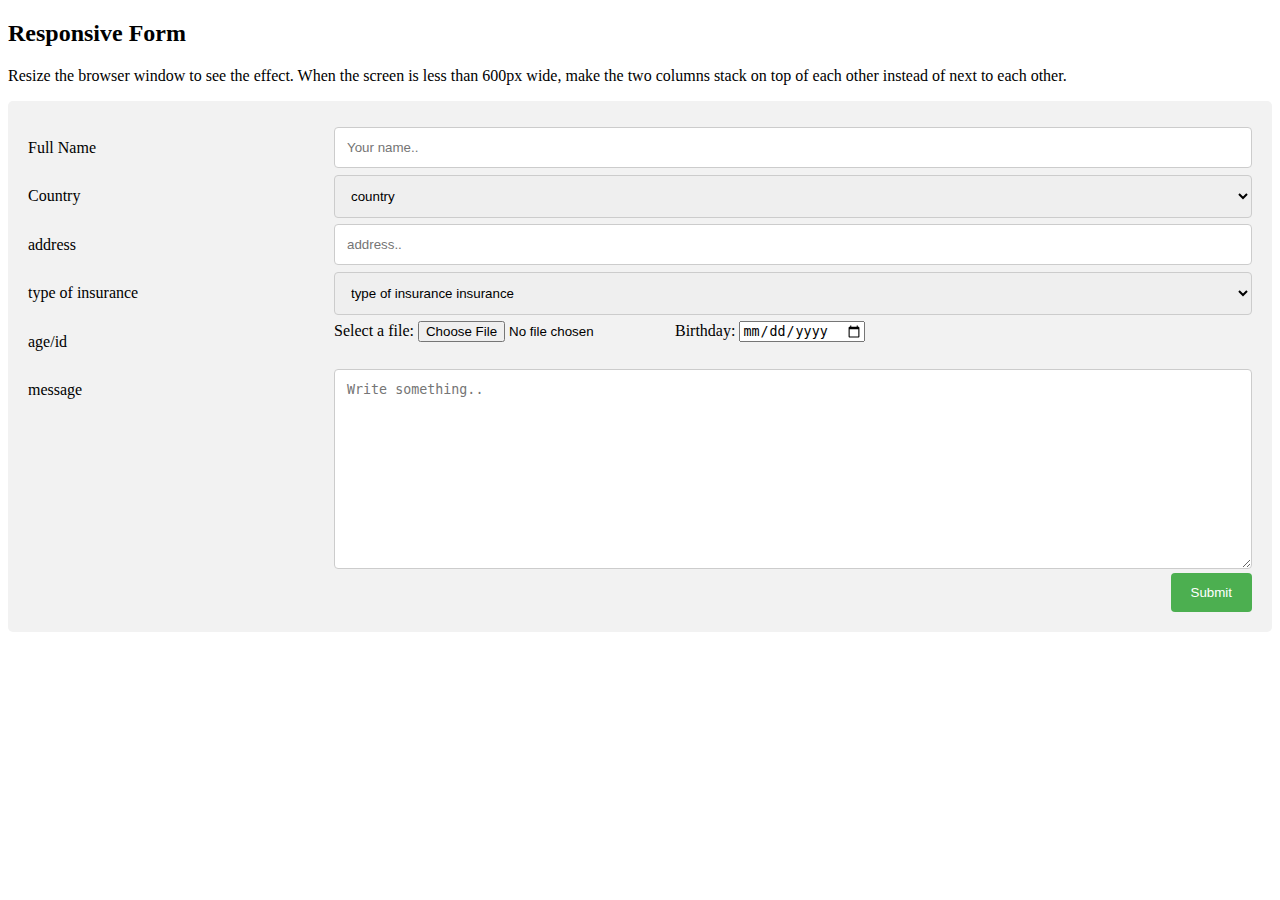
<file: apply.html>
<!DOCTYPE html>
<html>
<head>
	<title></title>
	<link rel="stylesheet" type="text/css" href="style.css">
	<style type="text/css">
.main{
	background-size: cover!important;
	background-repeat:no repeat;
}
* {
  box-sizing: border-box;
}

.img-container {
  float: left;
  width: 33.33%;
  padding: 5px;
}

.clearfix::after {
  content: "";
  clear: both;
  display: table;
}
* {
  box-sizing: border-box;
}

input[type=text], select, textarea {
  width: 100%;
  padding: 12px;
  border: 1px solid #ccc;
  border-radius: 4px;
  resize: vertical;
}

label {
  padding: 12px 12px 12px 0;
  display: inline-block;
}

input[type=submit] {
  background-color: #4CAF50;
  color: white;
  padding: 12px 20px;
  border: none;
  border-radius: 4px;
  cursor: pointer;
  float: right;
}

input[type=submit]:hover {
  background-color: #45a049;
}

.container {
  border-radius: 5px;
  background-color: #f2f2f2;
  padding: 20px;
}

.col-25 {
  float: left;
  width: 25%;
  margin-top: 6px;
}

.col-75 {
  float: left;
  width: 75%;
  margin-top: 6px;
}

/* Clear floats after the columns */
.row:after {
  content: "";
  display: table;
  clear: both;
}
	</style>
</head>
<body>
<h2>Responsive Form</h2>
<p>Resize the browser window to see the effect. When the screen is less than 600px wide, make the two columns stack on top of each other instead of next to each other.</p>

<div class="container">
  <form action="/action_page.php">
  <div class="row">
    <div class="col-25">
      <label for="fname">Full Name</label>
    </div>
    <div class="col-75">
      <input type="text" id="fname" name="firstname" placeholder="Your name..">
    </div>
  </div>
  
  <div class="row">
    <div class="col-25">
      <label for="country">Country</label>
    </div>
    <div class="col-75">
      <select id="country" name="country">
      	<option value="country">country</option>
        <option value="lebanon">lebanon</option>
        <option value="syria">syria</option>
        <option value="egypt">egypt</option>
      </select>
    </div>
  </div>
    <div class="row">
    <div class="col-25">
      <label for="address">address</label>
    </div>
    <div class="col-75">
      <input type="text" id="fname" name="address" placeholder="address..">
  </div>
  </div>
   <div class="row">
    <div class="col-25">
      <label for="type of insurance">type of insurance</label>
    </div>
    <div class="col-75">
      <select id="type of insurance" name="type of insurance">
      	  <option value="type of insurance">type of insurance insurance</option>
        <option value="type of insurance">life insurance</option>
        <option value="car insurance">car insurance</option>
        <option value="fire insurance">fire insurance</option>
      </select>
    </div>
  </div>
	<div class="row">
	<div class="col-25">
	  <label for="age/id">age/id</label>
	</div>
	 <div class="col-75">
	    <form action="/action_page.php">        
	      Select a file: <input type="file" name="myFile">
		  Birthday: <input type="date" name="bday">
		</form>
	 </div>
	</div>
		
  <div class="row">
    <div class="col-25">
      <label for="message">message</label>
    </div>
    <div class="col-75">
      <textarea id="message" name="meassage" placeholder="Write something.." style="height:200px"></textarea>
    </div>
  </div>
  <div class="row">
    <input type="submit" value="Submit">
  </div>
  </form>
</div>

</body>
</html>
</file>
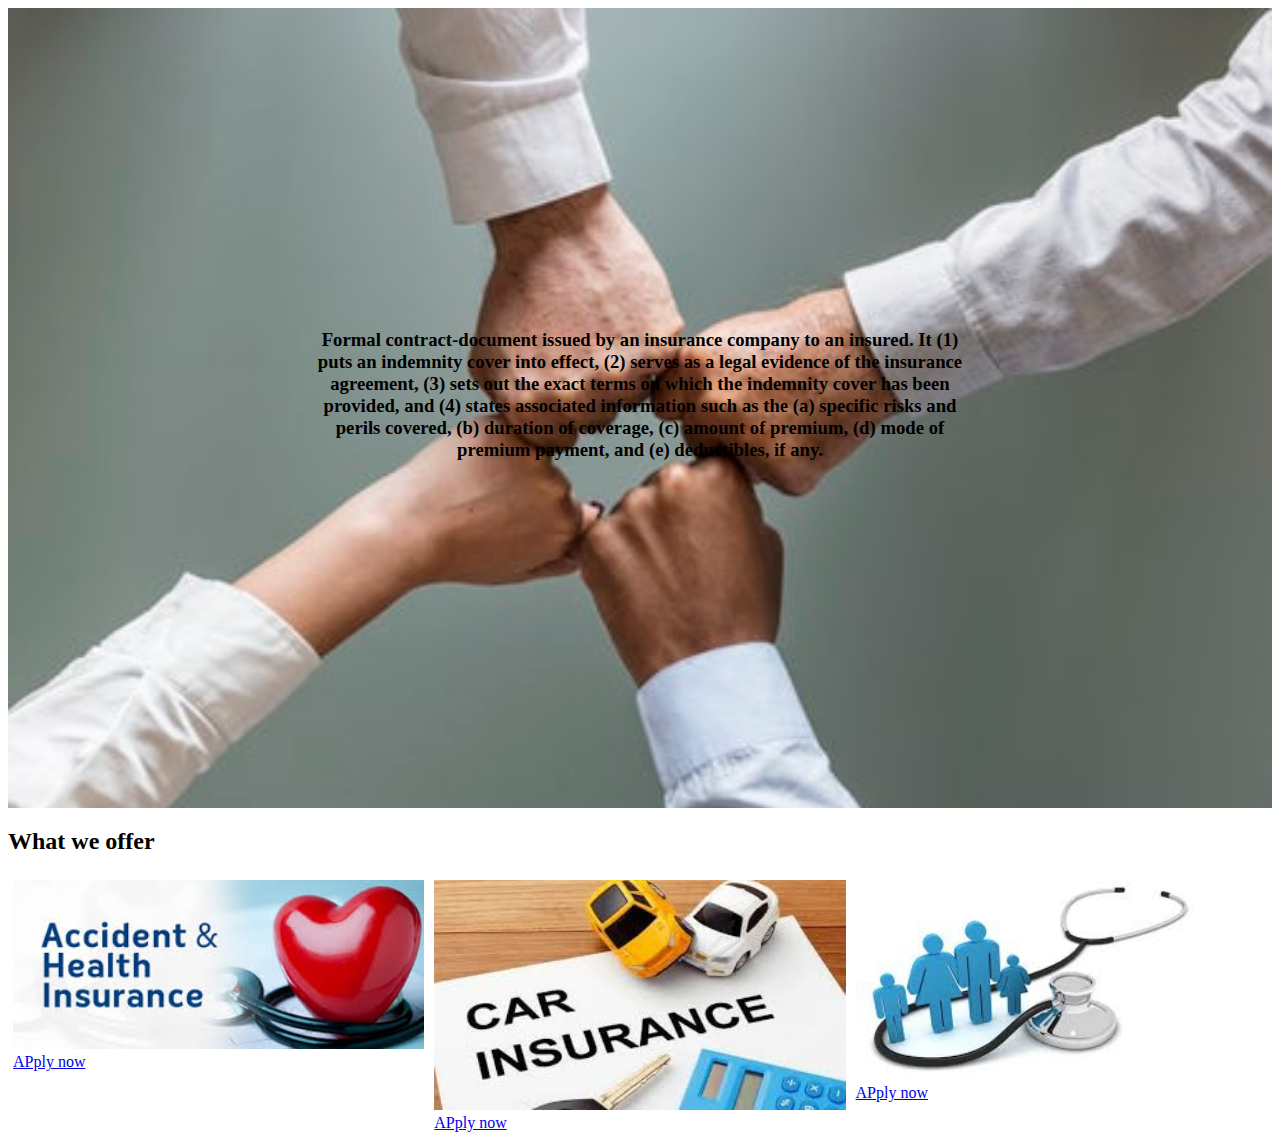
<file: project.html>
<!DOCTYPE html>
<html>
	<head>
		<title> insurance</title>
		<link rel="stylesheet" type="text/css" href="style.css">
	</head>
	<body>
		<div class="main" style="background-image:url('online.jpg'); height: 800px; text-align: center;">
			<div style="padding: 300px;">
				<h1></h1>
				<h3>Formal contract-document issued by an insurance company to an insured. It (1) puts an indemnity cover into effect, (2) serves as a legal evidence of the insurance agreement, (3) sets out the exact terms on which the indemnity cover has been provided, and (4) states associated information such as the (a) specific risks and perils covered, (b) duration of coverage, (c) amount of premium, (d) mode of premium payment, and (e) deductibles, if any.
				</h3>
			</div>
		</div>
		<div class="clearfix">
			<h2>What we offer</h2>
		  <div class="img-container">
		  <img src="images.jpg" alt="jpg" style="width:100%">
		  <a href="apply.html">APply now</a>
		  </div>
		  <div class="img-container">
		  <img src="index.jpg" alt="jpg" style="width:100%">
		  		  <a href="apply.html">APply now</a>

		  </div>
		  <div class="img-container">
		  <img src="photo.jpg" alt="Mountains" style="width:100%">
		  		    <a href="apply.html">APply now</a>

		  </div>
		</div>


	</body>
</html>
</file>
<file: style.css>
.main{
	background-size: cover!important;
	background-repeat:no repeat;
}
* {
  box-sizing: border-box;
}

.img-container {
  float: left;
  width: 33.33%;
  padding: 5px;
}

.clearfix::after {
  content: "";
  clear: both;
  display: table;
}
* {
  box-sizing: border-box;
}

input[type=text], select, textarea {
  width: 100%;
  padding: 12px;
  border: 1px solid #ccc;
  border-radius: 4px;
  resize: vertical;
}

label {
  padding: 12px 12px 12px 0;
  display: inline-block;
}

input[type=submit] {
  background-color: #4CAF50;
  color: white;
  padding: 12px 20px;
  border: none;
  border-radius: 4px;
  cursor: pointer;
  float: right;
}

input[type=submit]:hover {
  background-color: #45a049;
}

.container {
  border-radius: 5px;
  background-color: #f2f2f2;
  padding: 20px;
}

.col-25 {
  float: left;
  width: 25%;
  margin-top: 6px;
}

.col-75 {
  float: left;
  width: 75%;
  margin-top: 6px;
}

/* Clear floats after the columns */
.row:after {
  content: "";
  display: table;
  clear: both;
}
</file>
